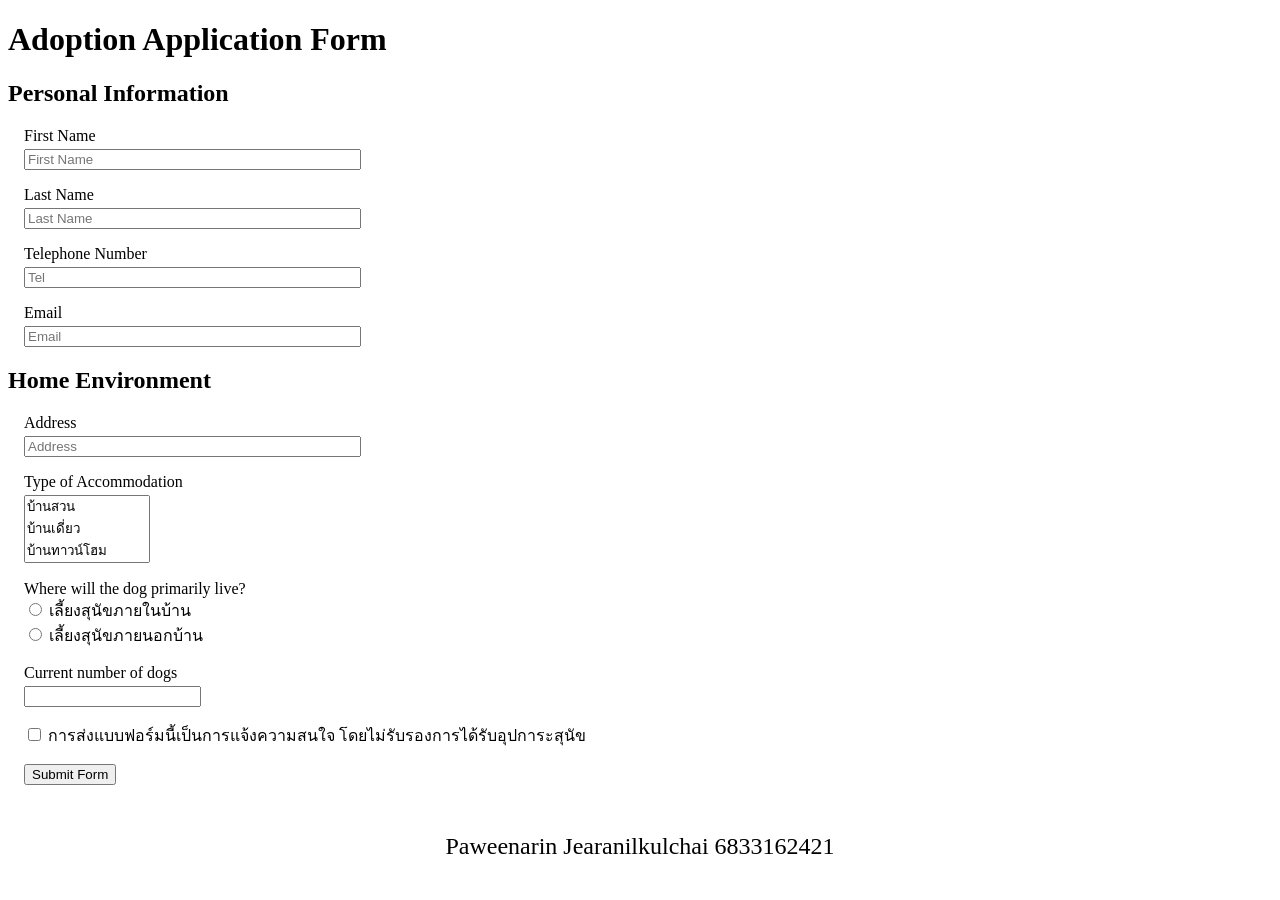
<file: adoptme.html>
<!DOCTYPE html>
<html>
    <head>
        <title>Information</title>
        <link rel="stylesheet" href="style.css"> 
        <script src="adoptme.js"></script>
    </head>
    <body>
        <h1>Adoption Application Form</h1>
        <form>
        <h2>Personal Information</h2>
            <div class="formbox">
                <label for="firstname">First Name</label>
                <input type="text" id="firstName" name="firstName" size="40" placeholder="First Name">
            </div>
            <div class="formbox">
                <label for="lastname">Last Name</label>
                <input type="text" id="lastName" name="lastName" size="40" placeholder="Last Name">
            </div>
            <div class="formbox">
                <label for="tel">Telephone Number</label>
                <input type="tel" id="tel" name="tel" size="40" placeholder="Tel">
            </div>
            <div class="formbox">
                <label for="email">Email</label>
                <input type="email" id="email" name="email" size="40" placeholder="Email">
            </div>
        <h2>Home Environment</h2>
            <div class="formbox">
                <label for="address">Address</label>
                <input type="text" id="address" name="address" size="40" placeholder="Address">
            </div>
            <div class="formbox">
                <label for="accommodation">Type of Accommodation</label>
                <select id="accommodation" name="accommodation" size="3">
                    <option value="garden">บ้านสวน</option>
                    <option value="detached">บ้านเดี่ยว</option>
                    <option value="townhome">บ้านทาวน์โฮม</option>
                    <option value="condo">คอนโดมิเนียม/หอพัก</option>
                </select>
            </div>
            <div class="inlinebox">
                <label>Where will the dog primarily live?</label>
                <div>
                    <input type="radio" id="indoor" name="livingPlace" value="indoor">
                    <label for="indoor">เลี้ยงสุนัขภายในบ้าน</label>
                </div>
                <div>
                    <input type="radio" id="outdoor" name="livingPlace" value="outdoor">
                    <label for="outdoor">เลี้ยงสุนัขภายนอกบ้าน</label>
                </div>
            </div>
            <div class="formbox">
                <label for="dogsAmount">Current number of dogs</label>
                <input type="number" id="dogsAmount" name="dogsAmount" min="0">
            </div>
            <div class="inlinebox">
                <input type="checkbox" id="agreement" name="agreement">
                <label for="agreement">การส่งแบบฟอร์มนี้เป็นการแจ้งความสนใจ โดยไม่รับรองการได้รับอุปการะสุนัข</label>
            </div>
            <div class="inlinebox">
                <input type="submit" value="Submit Form" onclick="return check();">
            </div>
        </form>
        <p class="student_info" id="adoptme">Paweenarin Jearanilkulchai 6833162421</p>
    </body>
</html>
</file>
<file: style.css>
.button {
    display: inline-block; 
    background-color: black;
    color: white;
    text-decoration: none;
    padding: 8px;
    border-radius: 8px;
    border: none;
}

.button:hover {
    background-color: rgb(47, 231, 255);
    color: black;
}

.dogs_info {
    display: flex;
    flex-wrap: wrap;
}

.dog_info {
    margin: 1em;
}

.dog_pic {
    width: 20em;
    height: 20em;
    object-fit: cover;
    margin-bottom: 8px;
}

.info_table {
    width: 20em;
}

.dog_name {
    background-color: rgb(47, 231, 255);
}

.formbox {
    margin: 1em;
}

.formbox label {
    display: block;
    margin-bottom: 4px;
}

.inlinebox {
    margin: 1em;
}

.student_info {
    margin-top: 2em;
    font-size: 1.5em;
}

#adoptme {
    text-align: center;
}
</file>
